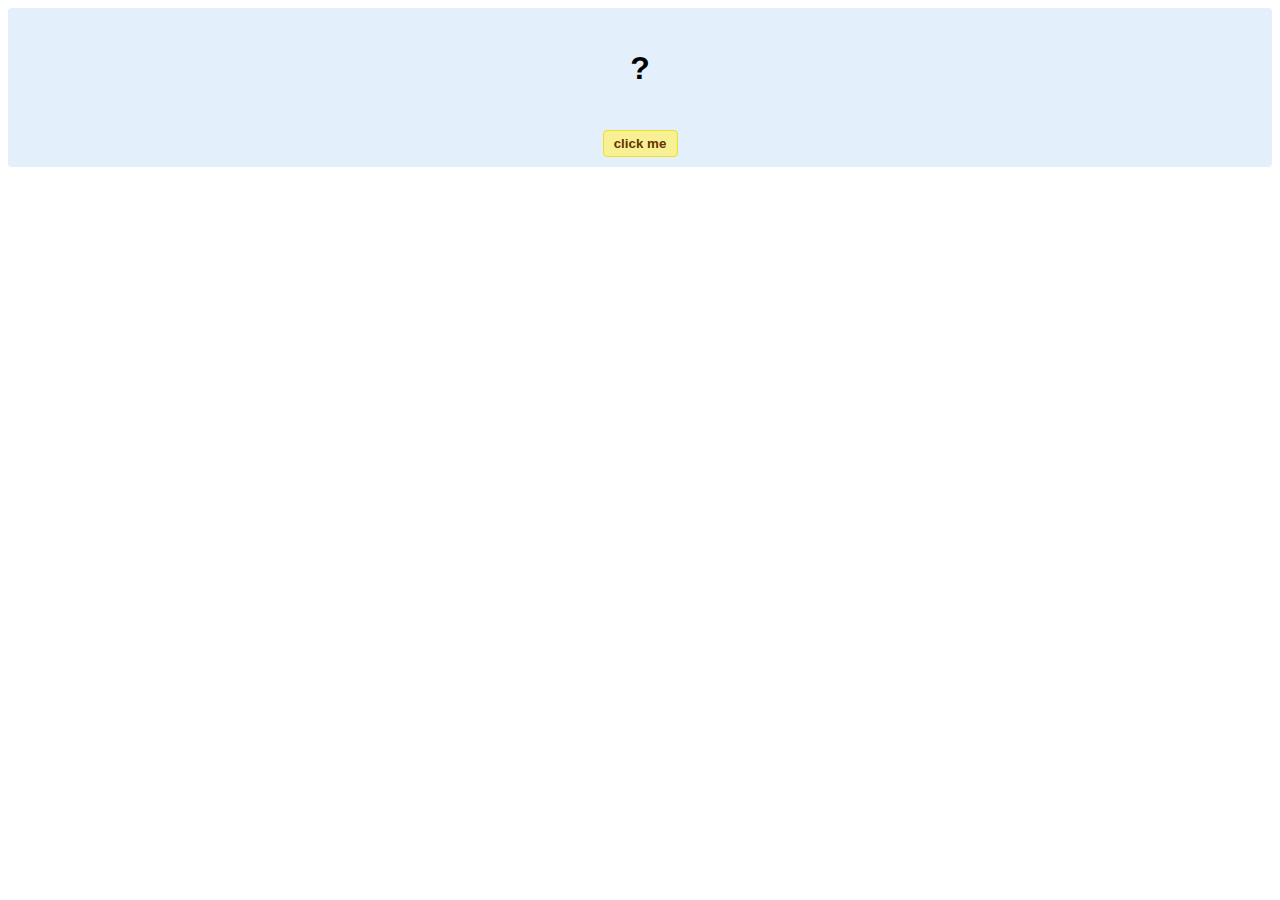
<file: startingcontent/hello-world.html>
<!DOCTYPE html>
<!-- HTML5 Hello world by kirupa - http://www.kirupa.com/html5/getting_your_feet_wet_html5_pg1.htm -->
<html lang="en-us">

<head>
<meta charset="utf-8">
<title>Hello...</title>
<style type="text/css">
#mainContent {
	font-family: Arial, Helvetica, sans-serif;
	font-size: xx-large;
	font-weight: bold;
	background-color: #E3F0FB;
	border-radius: 4px;
	padding: 10px;
	text-align: center;
}
.buttonStyle {
	border-radius: 4px;
	border: thin solid #F0E020;
	padding: 5px;
	background-color: #F8F094;
	font-family: "Segoe UI", Tahoma, Geneva, Verdana, sans-serif;
	font-weight: bold;
	color: #663300;
	width: 75px;
}

.buttonStyle:hover {
	border: thin solid #FFCC00;
	background-color: #FCF9D6;
	color: #996633;
	cursor: pointer;
}
.buttonStyle:active {
	border: thin solid #99CC00;
	background-color: #F5FFD2;
	color: #669900;
	cursor: pointer;
}

</style>
</head>

<body>
<div id="mainContent">
<p id="helloText">?</p>
<button id="clickButton" class="buttonStyle">click me</button>
</div>
<script> 
var myButton = document.getElementById("clickButton");
var myText = document.getElementById("helloText");

myButton.addEventListener('click', doSomething, false)

function doSomething() {
	myText.textContent = "hello, world!";
}
</script>

</body>
</html>
</file>
